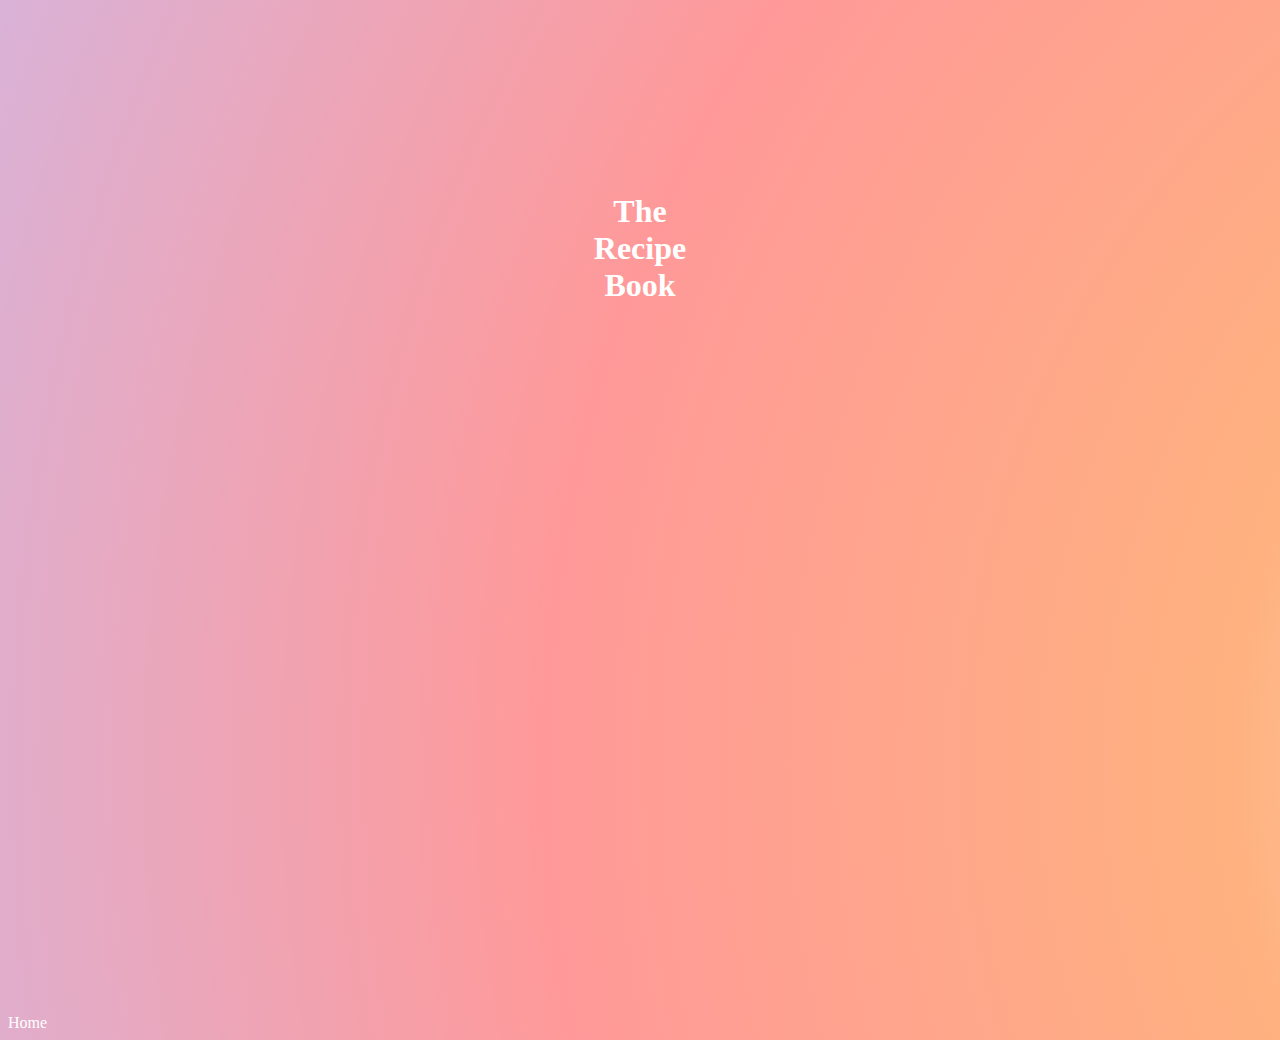
<file: index.html>
<!DOCTYPE html>
<html lang="en">
<head>
    <meta charset="UTF-8">
    <meta name="viewport" content="width=device-width, initial-scale=1.0">
    <title>TheRecipeBook</title>
    <link rel="stylesheet" href="main.css">
</head>
<body id="main">
<h1 id="title">The Recipe Book</h1>
<div id="introBlock">
    <h3 id="welcome">Welcome,</h3>
</div>
<div id="navBlock">
    <h3 id="navTag">Where would you like to go?</h3>
    <ul type="none" id="navText">
        <li><a href="recipeHome.html">Search for Recipes</a></li>
    </ul>
</div>
<footer id="footer" class="footer">
    <a href="index.html">Home</a>
</footer>
<script src="main.js" type="module"></script>
</body>
</html>
</file>
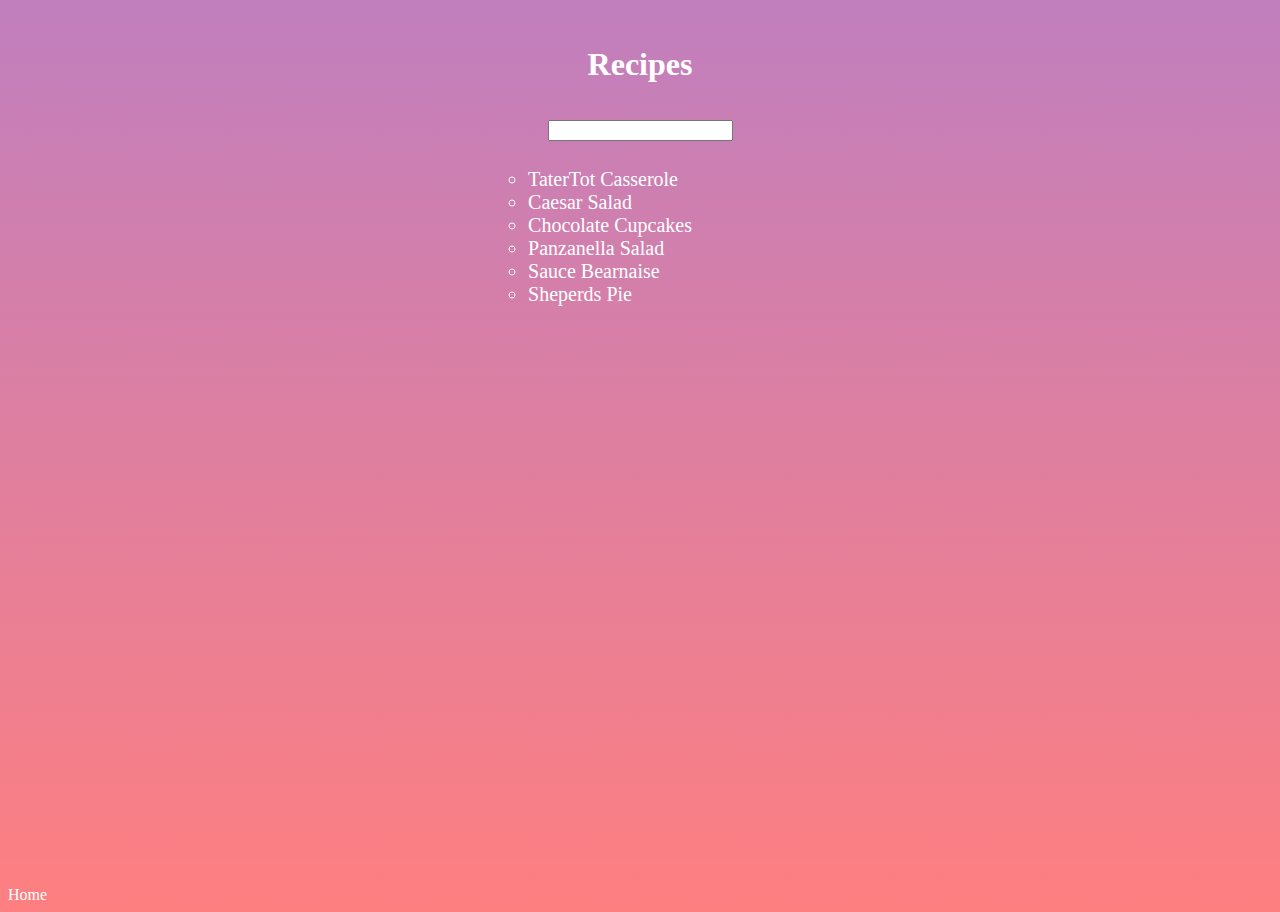
<file: recipeHome.html>
<!DOCTYPE html>
<html lang="en">
<head>
    <meta charset="UTF-8">
    <meta name="viewport" content="width=device-width, initial-scale=1.0">
    <title>recipeHome</title>
    <link rel="stylesheet" href="recipeHome.css">
</head>
<body id="main">
    <h1 id="searchTitle">Recipes</h1>
    <div id="inputDiv"><input id="input" type="text"></div>
    <ul id="searchBox"></ul>
<footer id="footer" class="footer">
    <a href="index.html">Home</a>
</footer>
<script src="main.js" type="module"></script>
</body>
</html>
</file>
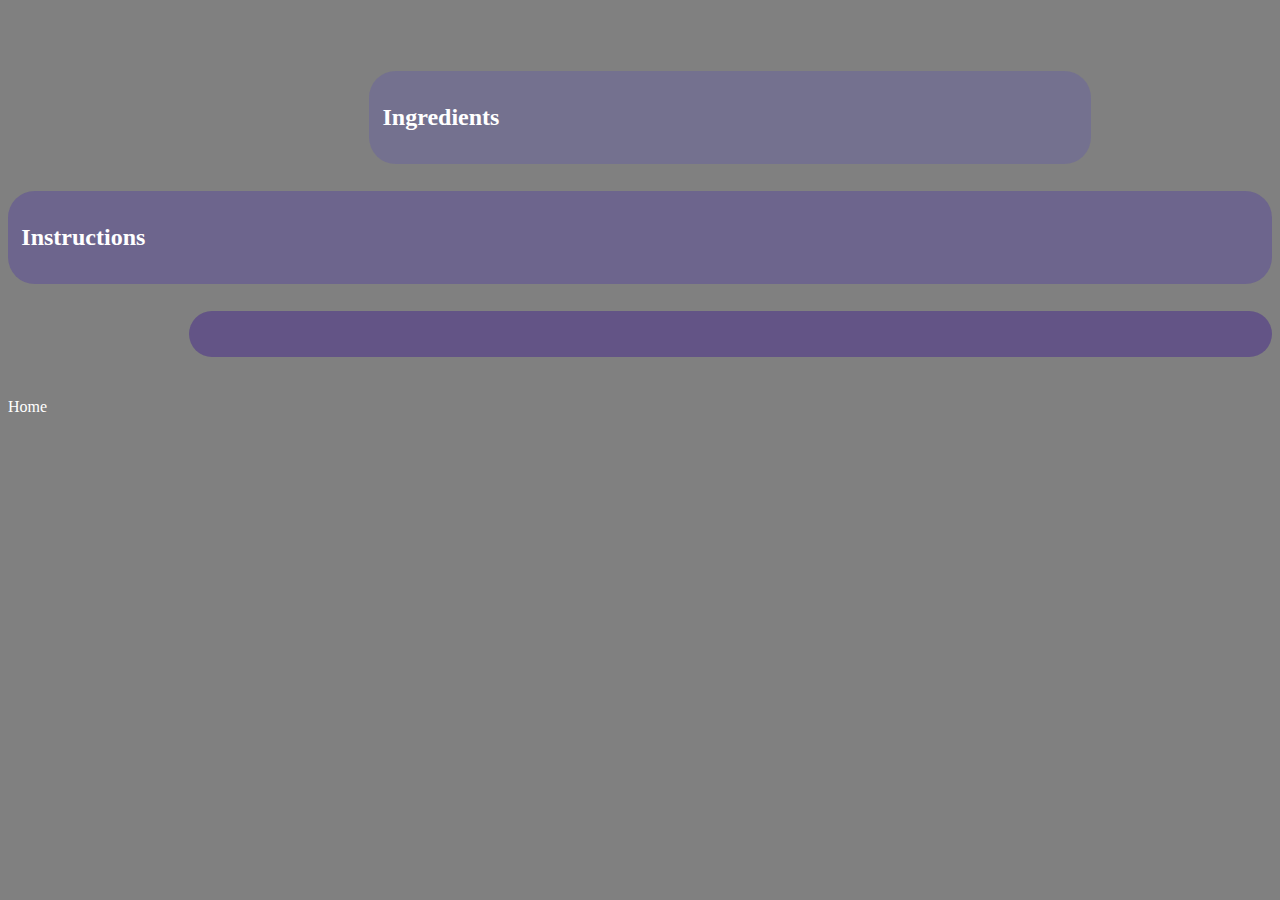
<file: recipePages.html>
<!DOCTYPE html>
<html lang="en">
<head>
    <meta charset="UTF-8">
    <meta name="viewport" content="width=device-width, initial-scale=1.0">
    <title>Recipe</title>
    <link rel="stylesheet" href="recipePages.css">
</head>
<body id="main">
<h1 id="title"></h1>
    <div id="ingredientsBlock">
        <h2 id="ingredientsLabel">Ingredients</h2>
        <ul id="ingredientsList"></ul>
    </div>
    <div id="instructionsBlock">
        <h2 id="instructionsLabel">Instructions</h2>
        <ol id="instructionsList" type="1"></ol>
    </div>
    <div id="notesBlock">
    <h2 id="notesLabel"></h2>
        <ul id="notesList" type="none"></ul>
    </div>
<footer id="footer">
    <a href="index.html">Home</a>
</footer>
<script src="main.js" type="module"></script>
</body>
</html>
</file>
<file: main.css>
#main{
    display: grid;
    grid-template-rows: 30em minmax(7em, auto) 15em 10em 2em;
    color: white;
    background-image: radial-gradient(circle,rgba(222,255,255,0.01),rgba(255, 100, 0, 0.5),rgba(255, 0, 0, 0.4),rgba(130, 0, 125,0.3));
    background-size: 300vw 170vh;
}
#title{
    width: 100pt;
    text-align: center;
    justify-self: center;
    align-content: center;
    animation: shrink 4s forwards;
}
#introBlock{
    color: white;
}
    #introBlock>#welcome{
        opacity: 0;
        animation: fadeIn linear forwards;
        animation-timeline: scroll();
        animation-range-start: entry;
        animation-range-end: 10em;
    }
#navBlock{
    opacity: 0;
    animation: fadeIn linear forwards;
    animation-timeline: scroll();
    animation-range-start: entry;
    animation-range-end: contain;
}
#navText>li{
    padding: 5pt;
    margin: 5pt;
    border-radius: 10pt;
    width: fit-content;
    border: 1.2pt solid white;
}
#footer{
    align-content: end;
    grid-row-end: -1;
}
*>a{
    text-decoration: none;
    color: white;
}

@keyframes shrink{
    from{padding-bottom: 300pt; padding-top: 300pt; opacity: 0;}
    to{padding-bottom: 0pt; padding-top: 0pt; opacity: 1;}
}
@keyframes fadeIn{
    from{opacity: 0; padding-top: 50pt;}
    to{opacity: 1; padding-top: 5pt}
}
</file>
<file: recipeHome.css>
#main{
    display: grid;
    grid-template-rows: 7em 2em minmax(20em, auto) 25em 2em;
    animation: fadeIn 1s ease-out forwards;
    color: white;
    background-image: radial-gradient(circle,rgba(222,255,255,0.01),rgba(255, 100, 0, 0.5)1em,rgba(255, 0, 0, 0.5)2em,rgba(130, 0, 125,0.5));
    background-size: 0.1em 120em;
}
#searchTitle{
    align-content: center;
    text-align: center;
}
#inputDiv{
    text-align: center;
}
#searchBox{
    justify-self: center;
}
#searchBox>ul{
    margin-left: -7em;
    padding-bottom: 0.3em ;
    font-size: 15pt;
}
#footer{
    align-content: end;
    grid-row-end: -1;
}
*>a{
    color: white;
    text-decoration: none;
}
@keyframes fadeIn{
    from{opacity: 0; padding-top: 20pt;}
    to{opacity: 1; padding-top: 0;}
}
</file>
<file: recipePages.css>
#main{
    display: grid;
    grid-template-rows: repeat(4, auto) 2em;
    grid-template-columns: repeat(7, 1fr);
    color: white;
    background-color: grey;

}
#title{
    grid-column: 1 / -1;
    font-size: 35pt;
}
#ingredientsBlock{
    grid-column: 3 / 7;
    grid-row-start: 2;
    padding: 10pt;
    border-radius: 20pt;
    background-color: rgba(90, 80, 180, 0.3);
    margin-bottom: 20pt;
}
#instructionsBlock{
    grid-column: 1 / -1;
    grid-row-start: 3;
    padding: 10pt;
    border-radius: 20pt;
    background-color: rgba(80, 60, 160,0.4);
    margin-bottom: 20pt;
}
#notesBlock{
    grid-column: 2 / -1;
    grid-row-start: 4;
    padding: 10pt;
    border-radius: 20pt;
    background-color: rgba(70, 40, 140, 0.5);
    margin-bottom: 20pt;
}
#footer{
    align-content: end;
    grid-row-end: -1;
}
*>a{
    color: white;
    text-decoration: none;
}
</file>
